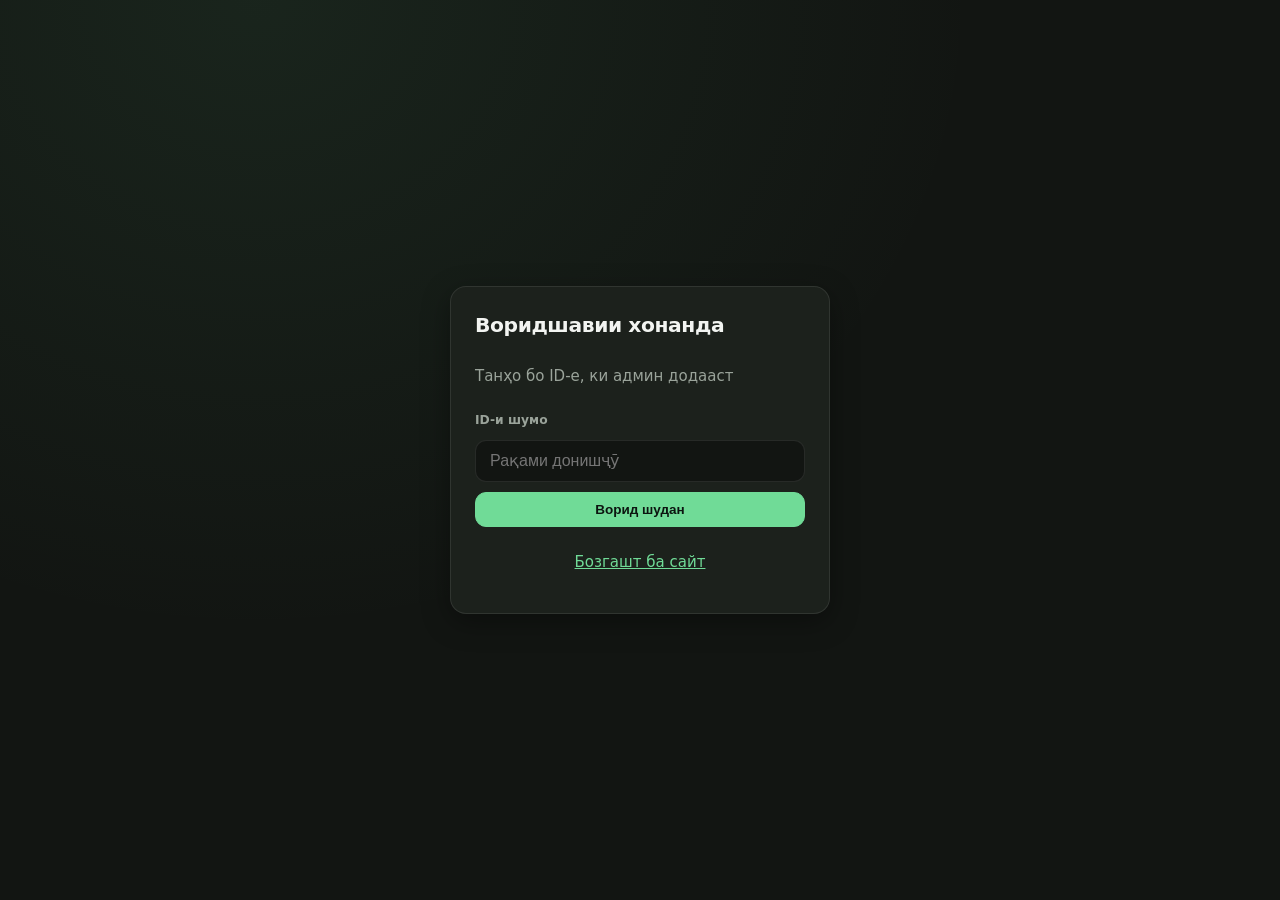
<file: student.html>
<!DOCTYPE html>
<html lang="tg">
<head>
  <meta charset="UTF-8" />
  <meta name="viewport" content="width=device-width, initial-scale=1.0" />
  <title>Хонанда — Олимпиада ва викторина</title>
  <link rel="stylesheet" href="css/admin.css" />
  <link rel="stylesheet" href="css/student.css" />
</head>
<body>
  <div id="loginView" class="auth-shell">
    <form id="studentLoginForm" class="auth-card">
      <h1>Воридшавии хонанда</h1>
      <p class="muted">Танҳо бо ID-е, ки админ додааст</p>
      <label>ID-и шумо</label>
      <input id="studentIdInput" type="text" inputmode="numeric" placeholder="Рақами донишҷӯ" required />
      <button type="submit" class="btn primary">Ворид шудан</button>
      <p id="loginError" class="error hidden"></p>
      <p class="muted center"><a href="/">Бозгашт ба сайт</a></p>
    </form>
  </div>
  <div id="appView" class="hidden">
    <header class="topbar">
      <div>
        <strong id="studentName">—</strong>
        <span id="studentMeta" class="muted"></span>
      </div>
      <div class="topbar-actions">
        <select id="pfLang" class="pf-lang" title="Забон" aria-label="Language" style="margin-right:8px">
          <option value="tg">TJ</option>
          <option value="ru">RU</option>
          <option value="en">EN</option>
        </select>
        <a href="/" class="btn ghost">Сайт</a>
        <button id="logoutBtn" type="button" class="btn">Баромадан</button>
      </div>
    </header>
    <main class="panel">
      <section id="listView">
        <h2>Олимпиадаҳои фаъол</h2>
        <div id="olympiadList" class="cards"></div>
        <p id="olympiadEmpty" class="muted hidden">Ҳоло олимпиадаи фаъол нест.</p>
        <h2 style="margin-top:1.5rem">Викторинаҳо</h2>
        <div id="quizList" class="cards"></div>
        <p id="quizEmpty" class="muted hidden">Ҳоло викторина нест.</p>
      </section>
      <section id="examView" class="hidden exam-shell">
        <div class="exam-card">
          <div class="exam-head">
            <div class="exam-brand">GEOGRAFIA</div>
            <h1 id="examTitle" class="exam-title">—</h1>
            <div class="exam-meta">
              <span id="examTimer" class="exam-chip">—</span>
              <span id="examProgress" class="exam-chip accent">Савол 0 / 0</span>
            </div>
          </div>
          <div id="examQuestionPane" class="exam-body"></div>
          <div class="exam-nav">
            <button type="button" id="examPrevBtn" class="btn ghost">← Қаблӣ</button>
            <div id="examDots" class="exam-dots" aria-hidden="true"></div>
            <button type="button" id="examNextBtn" class="btn">Баъдӣ →</button>
          </div>
          <div class="exam-footer">
            <button type="button" id="submitExamBtn" class="btn primary exam-submit">Супоридан</button>
            <p id="examMsg" class="msg hidden"></p>
          </div>
        </div>
      </section>
      <section id="resultView" class="hidden">
        <div class="card highlight center result-card">
          <h2>Натиҷа</h2>
          <p class="score-big" id="resultScore">0%</p>
          <p id="resultDetail"></p>
          <p id="resultStatus" class="badge"></p>
          <button id="resultBackBtn" type="button" class="btn">Бозгашт</button>
        </div>
      </section>
    </main>
  </div>
  <script src="js/i18n.js"></script>
  <script src="js/student.js"></script>
</body>
</html>
</file>
<file: css/admin.css>
:root {
  --bg: #121512;
  --surface: #1c211c;
  --surface-2: #262c26;
  --text: #f2f4f1;
  --muted: #9aa39a;
  --accent: #70db97;
  --accent-hover: #5fcf88;
  --accent-dim: rgba(112, 219, 151, 0.14);
  --danger: #f87171;
  --border: rgba(255, 255, 255, 0.09);
  --radius: 14px;
  --shadow: 0 8px 28px rgba(0, 0, 0, 0.35);
}

* { box-sizing: border-box; }
html { font-size: 15px; }
body {
  margin: 0;
  font-family: Inter, system-ui, -apple-system, "Segoe UI", sans-serif;
  background: var(--bg);
  color: var(--text);
  min-height: 100vh;
  line-height: 1.45;
}
a { color: var(--accent); }

.hidden { display: none !important; }
.muted { color: var(--muted); }
.center { text-align: center; }

/* —— Login —— */
.auth-shell {
  min-height: 100vh;
  display: grid;
  place-items: center;
  padding: 20px;
  background:
    radial-gradient(ellipse at 20% 0%, rgba(112, 219, 151, 0.08), transparent 50%),
    var(--bg);
}
.auth-card {
  width: min(380px, 100%);
  background: var(--surface);
  border: 1px solid var(--border);
  border-radius: 16px;
  padding: 24px;
  display: grid;
  gap: 10px;
  box-shadow: var(--shadow);
}
.auth-card h1 { margin: 0; font-size: 1.35rem; letter-spacing: -0.02em; }
.auth-card label { font-size: 0.82rem; color: var(--muted); font-weight: 600; }
.auth-card input {
  width: 100%;
  padding: 11px 14px;
  border-radius: 11px;
  border: 1px solid var(--border);
  background: var(--bg);
  color: var(--text);
  font-size: 16px;
}
.auth-card input:focus {
  outline: none;
  border-color: rgba(112, 219, 151, 0.55);
  box-shadow: 0 0 0 3px var(--accent-dim);
}

/* —— Buttons —— */
.btn {
  border: 1px solid var(--border);
  background: var(--surface-2);
  color: var(--text);
  border-radius: 11px;
  padding: 9px 14px;
  cursor: pointer;
  font-weight: 600;
  font-size: 0.9rem;
  transition: background 0.15s, border-color 0.15s, transform 0.1s;
}
.btn:hover { background: #303830; }
.btn:active { transform: scale(0.98); }
.btn.primary {
  background: var(--accent);
  color: #0c1510;
  border-color: var(--accent);
}
.btn.primary:hover { background: var(--accent-hover); }
.btn.ghost { background: transparent; }
.btn.small { padding: 5px 10px; font-size: 0.8rem; }
.btn.danger {
  border-color: rgba(248, 113, 113, 0.45);
  color: var(--danger);
  background: rgba(248, 113, 113, 0.08);
}
.btn.danger:hover { background: rgba(248, 113, 113, 0.16); }

.error { color: var(--danger); margin: 0; }
.msg { margin: 0.5rem 0 0; color: var(--accent); font-size: 0.9rem; }
.msg.error { color: var(--danger); }

/* —— Top bar + tabs —— */
.topbar {
  display: flex;
  justify-content: space-between;
  align-items: center;
  gap: 10px;
  padding: 12px 16px;
  border-bottom: 1px solid var(--border);
  background: var(--surface);
}
.topbar strong { font-size: 0.95rem; }
.topbar-actions { display: flex; gap: 6px; flex-wrap: wrap; }

.tabs {
  display: flex;
  gap: 4px;
  padding: 10px 12px;
  overflow-x: auto;
  border-bottom: 1px solid var(--border);
  background: rgba(0, 0, 0, 0.15);
  -webkit-overflow-scrolling: touch;
}
.tab {
  background: transparent;
  border: 1px solid transparent;
  color: var(--muted);
  padding: 7px 12px;
  border-radius: 999px;
  cursor: pointer;
  white-space: nowrap;
  font-weight: 600;
  font-size: 0.82rem;
}
.tab:hover { color: var(--text); background: rgba(255, 255, 255, 0.04); }
.tab.active {
  background: var(--accent-dim);
  color: var(--accent);
  border-color: rgba(112, 219, 151, 0.35);
}

/* —— Panel —— */
.panel {
  padding: 18px 16px 40px;
  max-width: 920px;
  margin: 0 auto;
}
.panel h2 {
  margin: 0 0 14px;
  font-size: 1.25rem;
  letter-spacing: -0.02em;
  font-weight: 700;
}
.panel h3 {
  margin: 1.1rem 0 0.6rem;
  font-size: 1rem;
  color: var(--text);
}

/* —— Cards —— */
.card {
  background: var(--surface);
  border: 1px solid var(--border);
  border-radius: var(--radius);
  padding: 16px 18px;
  margin-bottom: 14px;
  box-shadow: 0 2px 12px rgba(0, 0, 0, 0.18);
}

/* —— Forms: both grid-form (HTML) and form-grid (legacy) —— */
.grid-form,
.form-grid {
  display: grid;
  grid-template-columns: 1fr;
  gap: 12px;
}

@media (min-width: 640px) {
  .grid-form,
  .form-grid {
    grid-template-columns: 1fr 1fr;
  }
  /* full-width rows */
  .grid-form > .form-actions,
  .form-grid > .form-actions,
  .grid-form > .msg,
  .form-grid > .msg,
  .grid-form > .span-2,
  .form-grid > .span-2 {
    grid-column: 1 / -1;
  }
}

/* Label above input inside wrappers */
.grid-form > div,
.form-grid > div {
  display: flex;
  flex-direction: column;
  gap: 6px;
  min-width: 0;
}

.grid-form label,
.form-grid label {
  display: block;
  font-size: 0.8rem;
  font-weight: 600;
  color: var(--muted);
  letter-spacing: 0.01em;
}

.grid-form input,
.grid-form select,
.grid-form textarea,
.form-grid input,
.form-grid select,
.form-grid textarea,
.card input:not([type="checkbox"]):not([type="radio"]),
.card select,
.card textarea {
  width: 100%;
  padding: 11px 13px;
  border-radius: 11px;
  border: 1px solid var(--border);
  background: var(--bg);
  color: var(--text);
  font-size: 15px;
  transition: border-color 0.15s, box-shadow 0.15s;
}

.grid-form input:focus,
.grid-form select:focus,
.grid-form textarea:focus,
.form-grid input:focus,
.form-grid select:focus,
.form-grid textarea:focus,
.card input:focus,
.card select:focus,
.card textarea:focus {
  outline: none;
  border-color: rgba(112, 219, 151, 0.5);
  box-shadow: 0 0 0 3px var(--accent-dim);
}

.grid-form input::placeholder,
.form-grid input::placeholder {
  color: rgba(154, 163, 154, 0.65);
}

.form-actions {
  display: flex;
  flex-wrap: wrap;
  gap: 8px;
  align-items: center;
  margin-top: 4px;
}

/* Checkbox rows */
.card label:has(input[type="checkbox"]),
.grid-form label:has(input[type="checkbox"]) {
  display: flex;
  align-items: center;
  gap: 0.5rem;
  color: var(--text);
  font-weight: 500;
  cursor: pointer;
}

/* New ID box */
#newIdBox {
  border-color: rgba(112, 219, 151, 0.35);
  background: linear-gradient(180deg, rgba(112, 219, 151, 0.08), var(--surface));
}
#newIdBox code {
  display: block;
  padding: 10px 12px;
  background: var(--bg);
  border-radius: 10px;
  border: 1px solid var(--border);
  margin-top: 6px;
  font-size: 0.95rem;
  color: var(--accent);
}

/* —— Olympiad form (not always grid-form children) —— */
#olympiadForm.card {
  display: flex;
  flex-direction: column;
  gap: 4px;
}
#olympiadForm .grid-form {
  margin-bottom: 0;
}
#olympiadForm > label {
  display: block;
  font-size: 0.8rem;
  font-weight: 600;
  color: var(--muted);
  margin-top: 8px;
}
#olympiadForm > input,
#olympiadForm > select {
  width: 100%;
  padding: 11px 13px;
  border-radius: 11px;
  border: 1px solid var(--border);
  background: var(--bg);
  color: var(--text);
  font-size: 15px;
  margin-bottom: 4px;
}

/* Question builder */
.question-card {
  border: 1px solid var(--border);
  border-radius: 12px;
  padding: 12px 14px;
  margin-bottom: 10px;
  background: var(--bg);
  display: grid;
  gap: 8px;
}
.question-card .q-text {
  width: 100%;
  padding: 10px 12px;
  border-radius: 10px;
  border: 1px solid var(--border);
  background: var(--surface);
  color: var(--text);
}
.option-row {
  display: grid;
  grid-template-columns: 28px 1fr auto;
  gap: 8px;
  align-items: center;
}
.option-row input[type="text"],
.option-row .opt-text {
  width: 100%;
  padding: 8px 10px;
  border-radius: 9px;
  border: 1px solid var(--border);
  background: var(--surface);
  color: var(--text);
}

/* —— Stats —— */
.stats {
  display: grid;
  grid-template-columns: repeat(auto-fit, minmax(130px, 1fr));
  gap: 10px;
  margin-bottom: 16px;
}
.stat {
  background: var(--surface);
  border: 1px solid var(--border);
  border-radius: var(--radius);
  padding: 14px;
  min-width: 0;
}
.stat b,
.stat .num {
  display: block;
  font-size: 1.4rem;
  font-weight: 700;
  color: var(--accent);
  letter-spacing: -0.02em;
  line-height: 1.2;
}
.stat span,
.stat .lbl {
  color: var(--muted);
  font-size: 0.8rem;
}

/* —— Tables —— */
.table-wrap {
  overflow-x: auto;
  border: 1px solid var(--border);
  border-radius: var(--radius);
  background: var(--surface);
  -webkit-overflow-scrolling: touch;
  box-shadow: 0 2px 10px rgba(0, 0, 0, 0.12);
}
table {
  width: 100%;
  border-collapse: collapse;
  font-size: 0.88rem;
}
th, td {
  padding: 10px 12px;
  border-bottom: 1px solid var(--border);
  text-align: left;
  vertical-align: middle;
}
th {
  color: var(--muted);
  font-weight: 600;
  background: rgba(0, 0, 0, 0.2);
  font-size: 0.78rem;
  text-transform: uppercase;
  letter-spacing: 0.03em;
}
tbody tr:hover { background: rgba(112, 219, 151, 0.04); }
tbody tr:last-child td { border-bottom: none; }
code {
  font-family: ui-monospace, SFMono-Regular, Menlo, monospace;
  font-size: 0.8rem;
  word-break: break-all;
}

.badge {
  display: inline-block;
  padding: 3px 9px;
  border-radius: 999px;
  background: var(--accent-dim);
  color: var(--accent);
  font-size: 0.75rem;
  font-weight: 700;
}
.badge.fail {
  background: rgba(248, 113, 113, 0.15);
  color: var(--danger);
}
.badge.off {
  background: rgba(255, 255, 255, 0.06);
  color: var(--muted);
}

.row-between {
  display: flex;
  justify-content: space-between;
  align-items: center;
  gap: 8px;
  flex-wrap: wrap;
}

.cards { display: grid; gap: 10px; }
.oly-card {
  background: var(--surface);
  border: 1px solid var(--border);
  border-radius: var(--radius);
  padding: 14px;
  display: grid;
  gap: 6px;
}
.oly-card h3 { margin: 0; }

@media (max-width: 700px) {
  html { font-size: 14px; }
  .panel { padding: 12px 10px 32px; }
  .card { padding: 14px; }
  .stats { grid-template-columns: repeat(2, 1fr); }
  .topbar {
    flex-wrap: wrap;
    padding: 10px 12px;
    gap: 8px;
  }
  .topbar-actions {
    width: 100%;
    justify-content: flex-end;
  }
  .tabs {
    padding: 8px;
    gap: 6px;
  }
  .tab {
    min-height: 40px;
    padding: 8px 14px;
    font-size: 0.85rem;
  }
  th, td { padding: 8px 10px; }

  /* Horizontal scroll for wide tables — do not break layout */
  .table-wrap {
    overflow-x: auto;
    -webkit-overflow-scrolling: touch;
    margin: 0 -4px;
    padding-bottom: 4px;
  }
  table {
    min-width: 520px;
  }

  .btn {
    min-height: 44px;
    padding: 10px 14px;
  }
  .btn.small {
    min-height: 36px;
    padding: 6px 12px;
  }

  .grid-form input,
  .grid-form select,
  .grid-form textarea,
  .form-grid input,
  .form-grid select,
  .form-grid textarea {
    min-height: 44px;
    font-size: 16px; /* prevent iOS input zoom */
  }

  .auth-card {
    padding: 18px 16px;
  }
  .auth-card input {
    min-height: 44px;
  }
  .auth-card .btn {
    min-height: 48px;
  }

  .oly-card {
    padding: 14px 12px;
  }
  .row-between {
    flex-direction: column;
    align-items: stretch;
  }
  .row-between .btn {
    width: 100%;
  }
}

@media (max-width: 480px) {
  .stats {
    grid-template-columns: 1fr 1fr;
    gap: 8px;
  }
  .panel h2 {
    font-size: 1.1rem;
  }
  .tabs {
    padding: 6px 8px;
  }
}
</file>
<file: css/student.css>
/* Student exam UI — one question at a time (dark theme) */

.exam-shell {
  max-width: 640px;
  margin: 0 auto;
  padding: 8px 0 32px;
}

.exam-card {
  background: var(--surface, #1e221e);
  border: 1px solid var(--border, rgba(255,255,255,0.08));
  border-radius: 16px;
  padding: 20px 18px 16px;
  box-shadow: 0 12px 40px rgba(0,0,0,0.35);
}

.exam-head {
  text-align: center;
  margin-bottom: 18px;
  padding-bottom: 14px;
  border-bottom: 1px solid var(--border, rgba(255,255,255,0.08));
}

.exam-brand {
  font-size: 0.72rem;
  letter-spacing: 0.14em;
  font-weight: 700;
  color: var(--accent, #70db97);
  margin-bottom: 6px;
}

.exam-title {
  margin: 0 0 10px;
  font-size: 1.15rem;
  font-weight: 700;
  color: var(--text, #f2f4f1);
  line-height: 1.3;
}

.exam-meta {
  display: flex;
  justify-content: center;
  flex-wrap: wrap;
  gap: 8px;
}

.exam-chip {
  display: inline-flex;
  align-items: center;
  gap: 6px;
  padding: 5px 12px;
  border-radius: 999px;
  font-size: 0.82rem;
  font-weight: 600;
  background: rgba(255,255,255,0.06);
  color: var(--muted, #9aa39a);
}

.exam-chip.accent {
  background: rgba(112, 219, 151, 0.15);
  color: var(--accent, #70db97);
}

.exam-body {
  min-height: 220px;
}

.exam-q-num {
  font-size: 0.85rem;
  color: var(--muted, #9aa39a);
  margin-bottom: 8px;
  font-weight: 600;
}

.exam-q-text,
.exam-q {
  font-size: 1.05rem;
  font-weight: 600;
  line-height: 1.45;
  margin: 0 0 16px;
  color: var(--text, #f2f4f1);
}

.exam-opts {
  display: grid;
  gap: 10px;
}

/* A–D options: JS uses .exam-opt; CSS also supports .exam-opt-btn */
.exam-opt,
.exam-opt-btn {
  display: flex;
  align-items: flex-start;
  gap: 12px;
  width: 100%;
  text-align: left;
  padding: 12px 14px;
  border-radius: 12px;
  border: 1px solid var(--border, rgba(255,255,255,0.12));
  background: var(--bg, #141614) !important;
  color: var(--text, #f2f4f1) !important;
  cursor: pointer;
  font-size: 0.95rem;
  line-height: 1.4;
  transition: border-color 0.15s, background 0.15s;
  box-sizing: border-box;
  position: relative;
}

.exam-opt:hover,
.exam-opt-btn:hover {
  border-color: rgba(112, 219, 151, 0.45);
  background: var(--surface-2, #1a221c) !important;
}

.exam-opt.selected,
.exam-opt-btn.selected {
  border-color: var(--accent, #70db97);
  background: var(--accent-dim, rgba(112, 219, 151, 0.15)) !important;
}

.exam-opt .opt-letter,
.exam-opt-letter {
  flex-shrink: 0;
  width: 28px;
  height: 28px;
  border-radius: 8px;
  display: grid;
  place-items: center;
  font-weight: 800;
  font-size: 0.85rem;
  background: rgba(255,255,255,0.08);
  color: var(--muted, #9aa39a);
}

.exam-opt.selected .opt-letter,
.exam-opt-btn.selected .exam-opt-letter,
.exam-opt.selected .exam-opt-letter {
  background: var(--accent, #70db97);
  color: #0c1510;
}

.exam-opt-label {
  flex: 1;
  padding-top: 3px;
}

/* Short / text / matching inputs — dark theme (JS uses .exam-input) */
.exam-text-input,
.exam-input,
input.exam-input,
textarea.exam-input,
select.exam-input,
select.match-select {
  display: block;
  width: 100%;
  box-sizing: border-box;
  min-height: 48px;
  padding: 12px 14px;
  border-radius: 12px;
  border: 1px solid var(--border, rgba(255,255,255,0.14));
  background: var(--bg, #141614) !important;
  color: var(--text, #f2f4f1) !important;
  font-size: 0.95rem;
  line-height: 1.45;
  font-family: inherit;
  appearance: none;
  -webkit-appearance: none;
  transition: border-color 0.15s, box-shadow 0.15s;
}

textarea.exam-input,
textarea.exam-text-input {
  min-height: 110px;
  resize: vertical;
}

.exam-text-input:focus,
.exam-input:focus,
select.match-select:focus {
  outline: none;
  border-color: var(--accent, #70db97) !important;
  box-shadow: 0 0 0 3px rgba(112, 219, 151, 0.18);
}

.exam-text-input::placeholder,
.exam-input::placeholder {
  color: var(--muted, #9aa39a);
}

/* Matching block */
.exam-match {
  display: grid;
  gap: 12px;
  margin-top: 4px;
}

.exam-match-row {
  display: grid;
  grid-template-columns: minmax(0, 1fr) minmax(0, 1.15fr);
  align-items: stretch;
  gap: 12px;
  padding: 12px 14px;
  border-radius: 12px;
  border: 1px solid var(--border, rgba(255,255,255,0.10));
  background: var(--surface, #1a1f1a);
}

.match-left {
  display: flex;
  align-items: center;
  gap: 10px;
  min-width: 0;
  padding: 8px 12px;
  border-radius: 10px;
  background: rgba(255,255,255,0.04);
  border: 1px solid rgba(255,255,255,0.06);
  color: var(--text, #f2f4f1);
  font-weight: 600;
  font-size: 0.95rem;
  line-height: 1.35;
  word-break: break-word;
}

.match-left-num {
  flex-shrink: 0;
  width: 28px;
  height: 28px;
  border-radius: 8px;
  display: grid;
  place-items: center;
  font-size: 0.8rem;
  font-weight: 800;
  background: rgba(112, 219, 151, 0.18);
  color: var(--accent, #70db97);
}

select.match-select,
select.exam-input.match-select {
  width: 100%;
  min-height: 44px;
  padding: 10px 36px 10px 14px;
  border-radius: 10px;
  background-image: url("data:image/svg+xml,%3Csvg xmlns='http://www.w3.org/2000/svg' width='12' height='8' viewBox='0 0 12 8'%3E%3Cpath fill='%239aa39a' d='M1 1l5 5 5-5'/%3E%3C/svg%3E");
  background-repeat: no-repeat;
  background-position: right 12px center;
  cursor: pointer;
}

select.match-select option {
  background: #1a1f1a;
  color: #f2f4f1;
}

.exam-answer-hint {
  display: block;
  margin: 0 0 8px;
  font-size: 0.8rem;
  color: var(--muted, #9aa39a);
}

/* q-text from student.js */
.q-text {
  margin-bottom: 16px;
}
.q-text strong {
  display: block;
  font-size: 0.85rem;
  color: var(--muted, #9aa39a);
  margin-bottom: 8px;
  font-weight: 600;
}
.q-text p {
  margin: 0;
  font-size: 1.05rem;
  font-weight: 600;
  line-height: 1.45;
  color: var(--text, #f2f4f1);
}

.exam-nav {
  display: flex;
  align-items: center;
  justify-content: space-between;
  gap: 10px;
  margin-top: 18px;
  padding-top: 14px;
  border-top: 1px solid var(--border, rgba(255,255,255,0.08));
}

.exam-footer {
  margin-top: 16px;
  text-align: center;
}

.exam-submit {
  min-width: 160px;
  padding: 12px 28px;
  font-size: 1rem;
  font-weight: 700;
}

.exam-dots {
  display: flex;
  flex-wrap: wrap;
  gap: 6px;
  justify-content: center;
  max-width: 200px;
}

.exam-dot,
.exam-dots .dot {
  width: 10px;
  height: 10px;
  border-radius: 50%;
  background: rgba(255,255,255,0.15);
  cursor: pointer;
  transition: background 0.15s, transform 0.15s;
}

.exam-dot:hover,
.exam-dots .dot:hover {
  transform: scale(1.2);
}

.exam-dots .dot.active {
  background: var(--accent, #70db97);
  box-shadow: 0 0 0 3px rgba(112, 219, 151, 0.25);
}

.exam-dot.answered,
.exam-dot.done,
.exam-dots .dot.done,
.exam-dots .dot.answered {
  background: rgba(112, 219, 151, 0.55);
}

.result-card {
  max-width: 420px;
  margin: 2rem auto;
  text-align: center;
}

.score-big {
  font-size: 2.6rem;
  font-weight: 800;
  color: var(--accent, #70db97);
  margin: 0.5rem 0;
}

/* Cards on list */
.cards {
  display: grid;
  gap: 12px;
}

.cards .card {
  padding: 14px 16px;
  border-radius: 12px;
  border: 1px solid var(--border, rgba(255,255,255,0.08));
  background: var(--surface, #1e221e);
}

.cards .card h3 {
  margin: 0 0 6px;
  font-size: 1.05rem;
}

.topbar-actions {
  display: flex;
  align-items: center;
  gap: 8px;
}

@media (max-width: 560px) {
  .exam-card { padding: 16px 12px 12px; border-radius: 12px; }
  .exam-title { font-size: 1rem; }
  .exam-opt,
  .exam-opt-btn { padding: 10px 12px; font-size: 0.9rem; }
  .exam-opt .opt-letter,
  .exam-opt-letter { width: 24px; height: 24px; font-size: 0.8rem; }
  .exam-nav .btn { padding: 10px 12px; font-size: 0.88rem; }
  .exam-body { min-height: 180px; }
  .exam-meta { gap: 6px; }
  .exam-chip { font-size: 0.75rem; padding: 4px 10px; }
  .exam-match-row {
    grid-template-columns: 1fr;
    gap: 10px;
  }
  .match-select, select.match-select { width: 100%; }
  .exam-input, .exam-text-input { font-size: 16px; /* prevent iOS zoom */ }
}


/* Hide native radio; selection via .selected */
.exam-opt input[type="radio"] {
  position: absolute;
  opacity: 0;
  width: 0;
  height: 0;
  pointer-events: none;
}
.exam-opt {
  position: relative;
}
</file>
